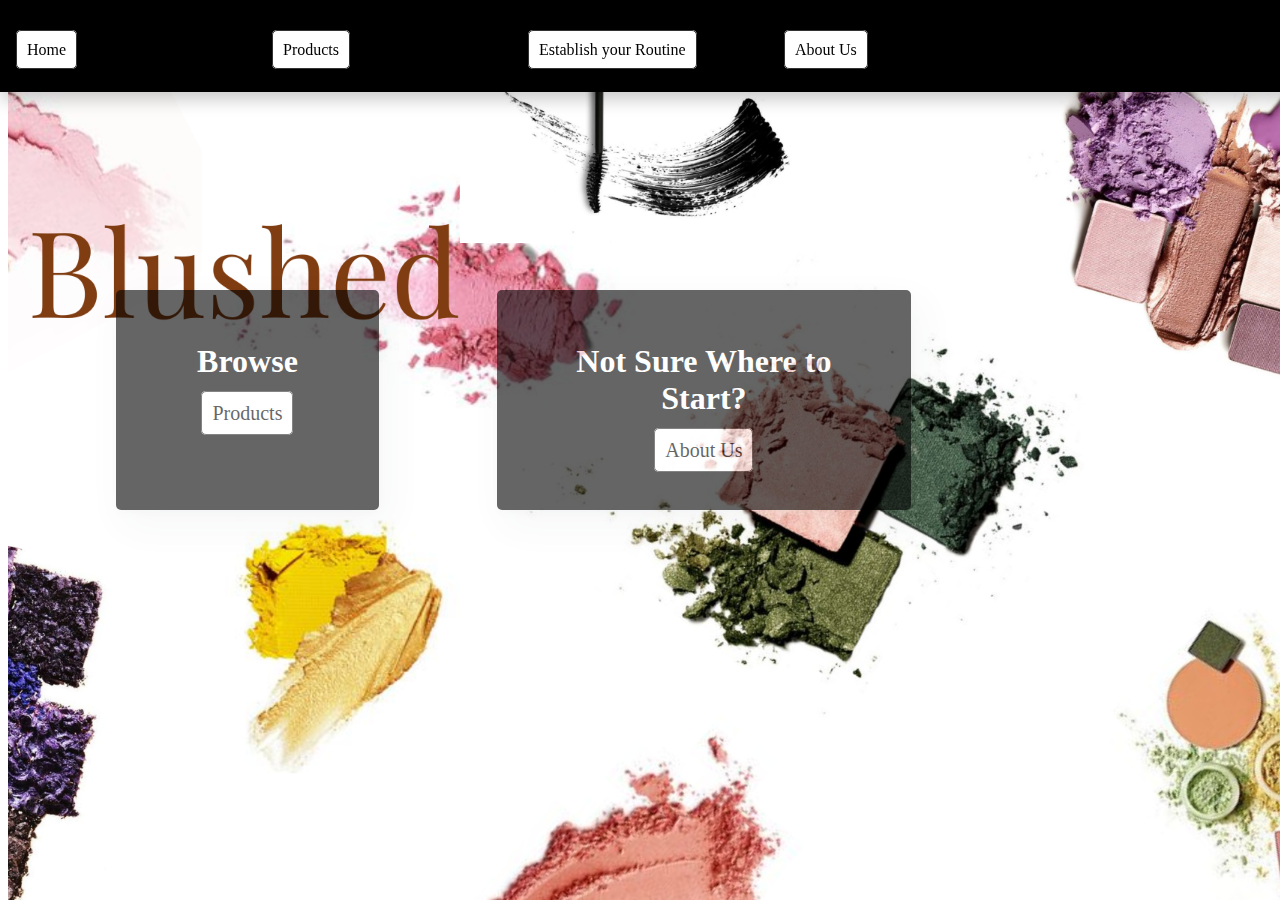
<file: index.html>
<!DOCTYPE html>
<html>

<head>
   <title>Blushed</title>
   <link rel="stylesheet" href="styles.css">
   <style>
     
     body::before{
       background-image: url("Blushed.png");
       background-size: cover;
       background-position: center;
       content: "";
       position: absolute;
       width: 100%;
       height: 90%;
       z-index: -2;
       opacity: 1;
     }
     #home{
        margin-top: 90px;
        padding: 0px;
      }

     
     .cardHome {

       padding: 30px;
       box-shadow: 8px 14px 38px rgba(39,44,49,.06), 1px 3px 8px rgba(39,44,49,.03);
       transition: 0.3s;
       background-color: black;
       margin-bottom: 20px;
       margin-top: 200px;
       border-radius: 5px;
       opacity: 0.6;
       width: 20%;

     }
     
     /* On mouse-over, add a deeper shadow */
     .cardHome:hover {
       box-shadow: 8px 28px 50px rgba(39,44,49,.07), 1px 6px 12px rgba(39,44,49,.04);
       transform: translate3D(0,-1px,0) scale(1.03);
     }
     .container {
       padding: 2px 16px;
     }
     
     .homeButton {

       

       text-align: center;
       border-radius: 1px;
       background-color: white;
       font-family: Georgia;
       text-decoration: none;
       padding: 10px ;
       border-radius: 5px;
       border-color: white;
       border: 0.5px solid #333333;


     }

     .homeButton:link {
       color: black;
       
     }
     .homeButton:visited {
       color: black;
     }
     .homeButton:hover {
       color: black;
       font-weight: bold;
     }
     .homeButton:active {
       color: black;
     }
   </style>
</head>

<body>
   <div id="navbar"></div>
   <script>
      fetch('navbar.html')
            .then(response => response.text())
            .then(response => {
               document.getElementById('navbar').innerHTML = response;
               console.log(response);
            });
   </script>
   <main id="home">
     
     
     

     <div style= "width: 80%; display: flex; justify-content: space-evenly; margin-left: 10px;" >
       
       <div style="width: 20%;float:left; margin-right: 20px;" class="cardHome">
         
         <div class="container">
           <h1 style="color: white; text-align: center;"><b>Browse</b></h1>
           <p style="color: white; text-align: center;"><a  style="font-size: 20px;" class="homeButton" class="aboutButton" href="products.html">Products</a></p>

         </div>
       </div>
       <div style="width: 35%;float:left; margin-right: 20px;" class="cardHome">
         
         <div class="container">
           <h1 style="color: white; text-align: center;"><b>Not Sure Where to Start?</b></h1>
           <p style="color: white; text-align: center;"><a style="font-size: 20px;" class="homeButton" class="aboutButton" href="aboutus.html">About Us</a></p>

         </div>
       </div>
       
     </div>

     
   </main>
   
</body>

</html>
</file>
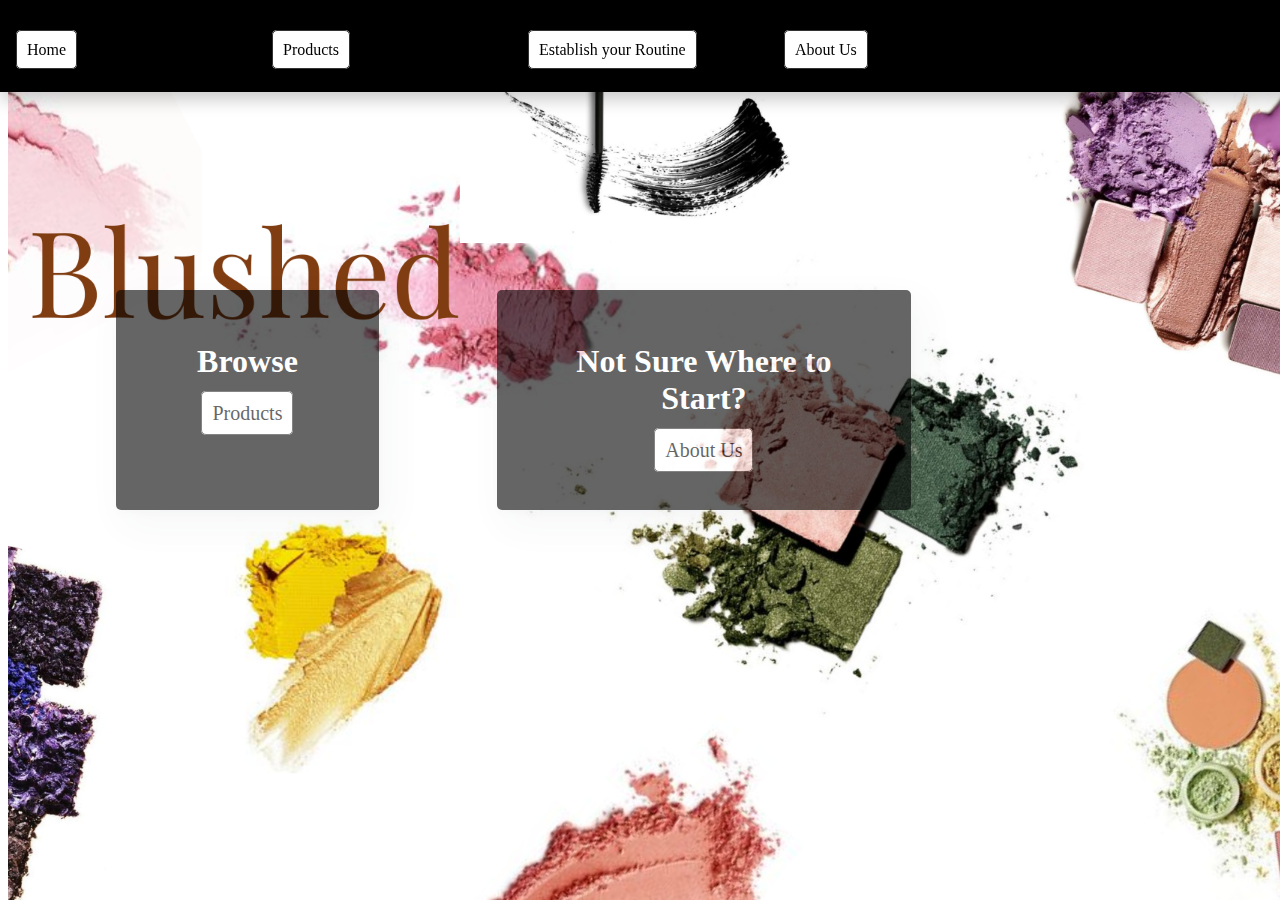
<file: index (1).html>
<!DOCTYPE html>
<html>

<head>
   <title>Blushed</title>
   <link rel="stylesheet" href="styles.css">
   <style>
     
     body::before{
       background-image: url("Blushed.png");
       background-size: cover;
       background-position: center;
       content: "";
       position: absolute;
       width: 100%;
       height: 90%;
       z-index: -2;
       opacity: 1;
     }
     #home{
        margin-top: 90px;
        padding: 0px;
      }

     
     .cardHome {

       padding: 30px;
       box-shadow: 8px 14px 38px rgba(39,44,49,.06), 1px 3px 8px rgba(39,44,49,.03);
       transition: 0.3s;
       background-color: black;
       margin-bottom: 20px;
       margin-top: 200px;
       border-radius: 5px;
       opacity: 0.6;
       width: 20%;

     }
     
     /* On mouse-over, add a deeper shadow */
     .cardHome:hover {
       box-shadow: 8px 28px 50px rgba(39,44,49,.07), 1px 6px 12px rgba(39,44,49,.04);
       transform: translate3D(0,-1px,0) scale(1.03);
     }
     .container {
       padding: 2px 16px;
     }
     
     .homeButton {

       

       text-align: center;
       border-radius: 1px;
       background-color: white;
       font-family: Georgia;
       text-decoration: none;
       padding: 10px ;
       border-radius: 5px;
       border-color: white;
       border: 0.5px solid #333333;


     }

     .homeButton:link {
       color: black;
       
     }
     .homeButton:visited {
       color: black;
     }
     .homeButton:hover {
       color: black;
       font-weight: bold;
     }
     .homeButton:active {
       color: black;
     }
   </style>
</head>

<body>
   <div id="navbar"></div>
   <script>
      fetch('navbar.html')
            .then(response => response.text())
            .then(response => {
               document.getElementById('navbar').innerHTML = response;
               console.log(response);
            });
   </script>
   <main id="home">
     
     
     

     <div style= "width: 80%; display: flex; justify-content: space-evenly; margin-left: 10px;" >
       
       <div style="width: 20%;float:left; margin-right: 20px;" class="cardHome">
         
         <div class="container">
           <h1 style="color: white; text-align: center;"><b>Browse</b></h1>
           <p style="color: white; text-align: center;"><a  style="font-size: 20px;" class="homeButton" class="aboutButton" href="products.html">Products</a></p>

         </div>
       </div>
       <div style="width: 35%;float:left; margin-right: 20px;" class="cardHome">
         
         <div class="container">
           <h1 style="color: white; text-align: center;"><b>Not Sure Where to Start?</b></h1>
           <p style="color: white; text-align: center;"><a style="font-size: 20px;" class="homeButton" class="aboutButton" href="aboutus.html">About Us</a></p>

         </div>
       </div>
       
     </div>

     
   </main>
   
</body>

</html>
</file>
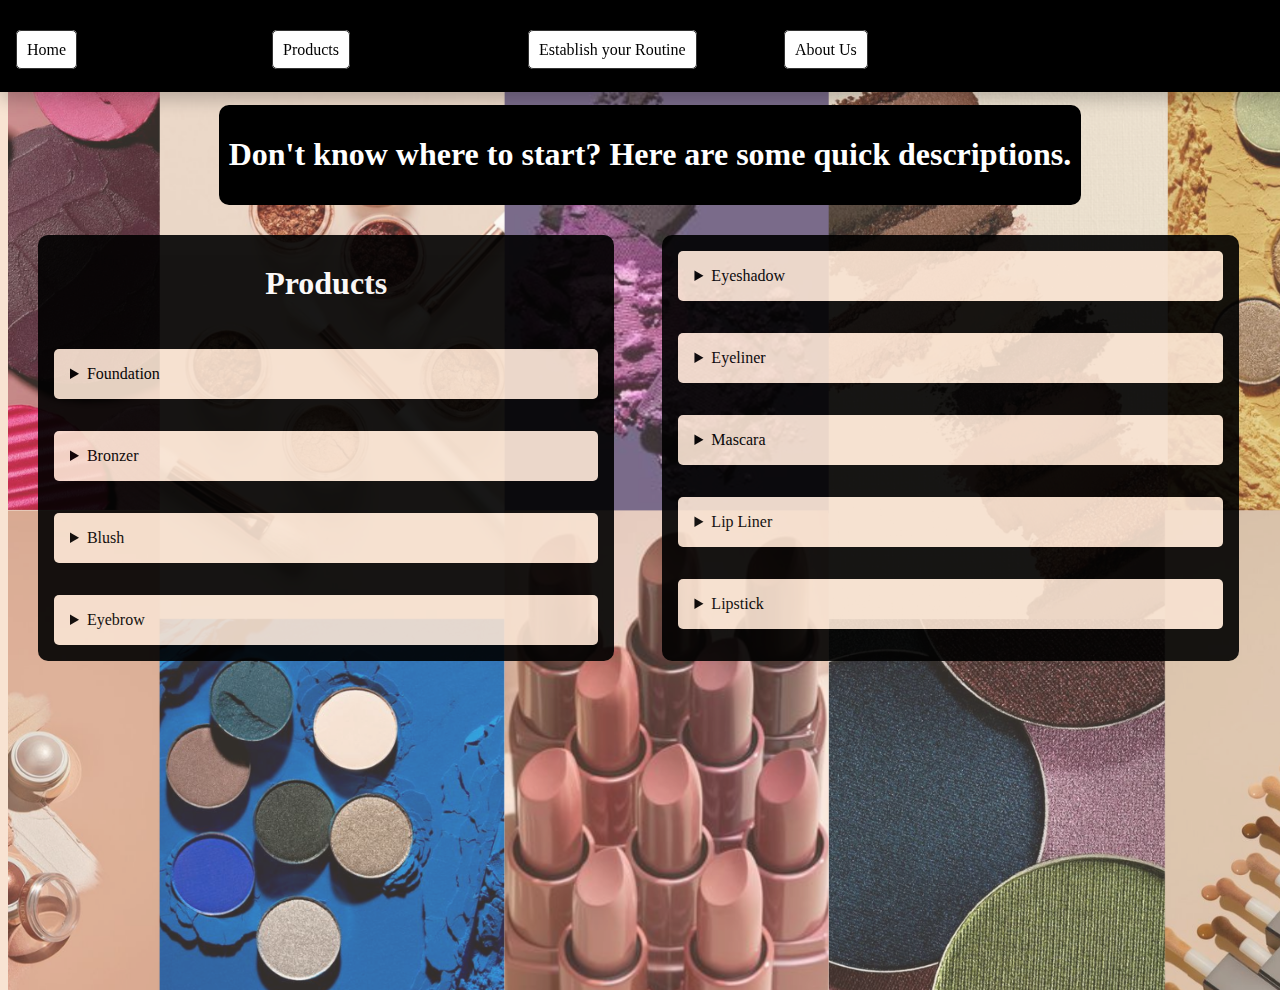
<file: routine.html>
<!DOCTYPE html>
<html>

<head>
   <title>Blushed</title>
   <link rel="stylesheet" href="styles.css">
   <style>

     body::before{
       background-image: url("routine.png");
       
       background-size: cover;
       background-position: center;
       content: "";
       position: absolute;
       width: 100%;
       height: 100%;
       z-index: -2;
       opacity: .8;
     }
     


     .routineButton {

       text-align: center;
       border-radius: 1px;
       background-color: white;
       font-family: Georgia;
       text-decoration: none;
       padding: 10px ;
       border-radius: 5px;
       border-color: white;
       border: 0.5px solid #333333;
     }

     .routineButton:link {
       color: white;
     }
     .routineButton:visited {
       color: white;
     }
     .routineButton:hover {
       color: white;
       font-weight: bold;
     }
     .routineButton:active {
       color: white;
     }

     summary {
       background-color: rgb(248, 227, 210);
       padding: 1em;
       border-radius: 5px;
     }

     details {
       padding: 16px;
       

     }
   </style>
</head>

<body style="background-color: rgb(248, 227, 210);">
   <div id="navbar"></div>
   <script>
      fetch('navbar.html')
            .then(response => response.text())
            .then(response => {
               document.getElementById('navbar').innerHTML = response;
               console.log(response);
            });
   </script>

  <main>
    <div id="bg" >
      <section>

        <div style= "width: 100%; display: flex; justify-content: space-evenly; margin-left: 10px; margin-top: 90px; " >
          <div style="background-color: black; padding: 10px; margin: 15px; border-radius: 10px; justify-content: space-evenly;">
            <h1 style="color: white; text-align: left; "><b>Don't know where to start? Here are some quick descriptions.</b></h1>
          </div>
       </div>

      </section>
      <section>
        <div  style= " opacity: 0.9; width: 95%; padding: 15px; display: flex; justify-content: space-between; margin-left: 15px;">  

             <div class="col1" style=" border-radius: 10px; background-color: black; width: 48%; float:left;">

               <h1 style="color: white; text-align: center; padding:9px;"> Products</h1>
               <details  >
                 <summary>Foundation</summary>
                 <p style="background-color: #f8e3d2; padding: 10px; border-radius: 5px;">After applying skincare, Foundation comes next. This is a liquid, cream, or powder and is applied to the face and neck to create an even, uniform colour to the complexion, cover flaws and, sometimes, to change the natural skin tone.</p>
               </details>

               <details>
                  <summary>Bronzer</summary>
                  <p style="background-color: #f8e3d2; padding: 10px; border-radius: 5px;">Comes after foundation. This adds warmth to your makeup, creating a glowing, sun-kissed effect to enhance your complexion.</p>
                </details>

               <details>
                  <summary>Blush</summary>
                  <p style="background-color: #f8e3d2; padding: 10px; border-radius: 5px;">Comes after foundation. This is a liquid, cream, or powder for colouring the cheeks in a variety of shades, or the lips red.</p>
                </details>

               <details>
                 <summary>Eyebrow</summary>
                 <p style="background-color: #f8e3d2; padding: 10px; border-radius: 5px;">Once the desired complexion is achieved, remove excess foundation from the eyebrows. Eyebrow pencils are used to fill in sparse areas.</p>
               </details>



             </div>  

             <div class="col2" style=" border-radius: 10px;  background-color: black; width:48%; float:left; justify-content: space-between; ">
               <details>
                  <summary>Eyeshadow</summary>
                  <p style="background-color: #f8e3d2; padding: 10px; border-radius: 5px;">Comes after eyebrow makeup. This is a liquid or powder for colouring the eyelids.</p>
                </details>

                <details>
                  <summary>Eyeliner</summary>
                  <p style="background-color: #f8e3d2; padding: 10px; border-radius: 5px;">Comes after eyeshadow. Used to define the eyes by contouring around the eyes. Can be used to create various aesthetic effects.</p>
                </details>

                <details>
                   <summary>Mascara</summary>
                   <p style="background-color: #f8e3d2; padding: 10px; border-radius: 5px;">Comes after eyeliner. This will lengthen, curl, darken and thicken the eyelashes to give them a more noticeable and dramatic effect.</p>
                 </details>

                <details>
                  <summary>Lip Liner</summary>
                  <p style="background-color: #f8e3d2; padding: 10px; border-radius: 5px;">Comes before lipstick. Lip liners adds volume and definition to the lips. For a flawless look, line and fill in your lips with lip liner, then apply a lipstick or lip gloss inside the lines for the finishing touch.</p>
                </details>

                <details>
                   <summary>Lipstick</summary>
                   <p style="background-color: #f8e3d2; padding: 10px; border-radius: 5px;">Comes after lip liner. Lipsticks add pigment and volume to the lips for a refreshing touch to your completed look.</p>
                 </details>
             </div> 
         </div>  
      </section>
    </div>
    
    
  </main>

</body>

</html>
</file>
<file: styles.css>
html {
  height: 100%;
  width: 100%;
}
.cardP {

  padding: 30px;
  box-shadow: 8px 14px 38px rgba(39,44,49,.06), 1px 3px 8px rgba(39,44,49,.03);
  transition: 0.3s;
  background-color: white;
  margin-bottom: 20px;
  border-radius: 5px;
  opacity: 1;
  width: 20%;

}
.card-image {
  margin-left: 8px;
  height: 200px;
  width: 250px;
  border-radius: 5px;
}
.buyButton {

   text-align: center;
   border-radius: 1px;
   background-color: black;
   font-family: Georgia;
   text-decoration: none;
   padding: 10px ;
   border-radius: 5px;
   border-color: black;
   border: 0.5px solid #333333;
 }

.buyButton:link {
  color: white;
}

.buyButton:visited {
  color: black;
}


.buyButton:hover {
  color: black;
  background-color: white;
  font-weight: bold;

}

.buyButton:active {
  color: grey;
}

.circle {
  height: 10px;
  width: 10px;
  background-color: white;
  border-radius: 50%;
}



#topSkip:link {
  color: white;
}

#topSkip:visited {
  color: white;
}


#topSkip:hover {
  color: white;
  font-weight: bold;

}

#topSkip:active {
  color: grey;
}
</file>
